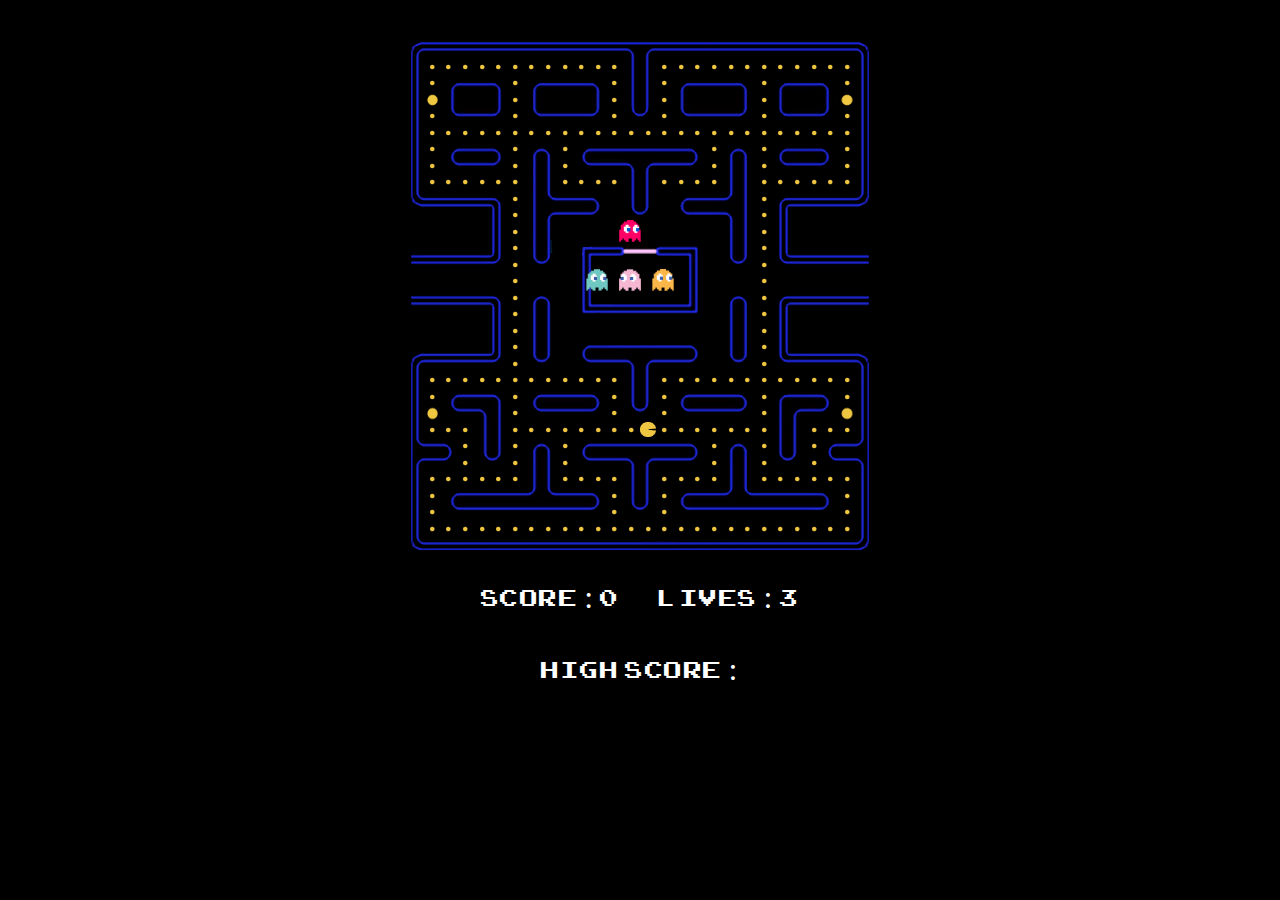
<file: index.html>
<!DOCTYPE html>
<html lang="en">
<head>
  <meta charset="UTF-8">
  <meta name="viewport" content="width=device-width, initial-scale=1.0">
  <meta http-equiv="X-UA-Compatible" content="ie=edge">
  <link rel="stylesheet" href="reset.css">
  <link rel="stylesheet" href="pacman.1.css">
  <link rel="icon" type="image/png" href="assets/img/pacman-right.gif" />
  <title>Pacman</title>
</head>
<body>
  <script src="game.js" type="module"></script>
</body>
</html>
</file>
<file: pacman.1.css>
@font-face {
  font-family: 'ArcadeClassic';
  src: url('assets/ArcadeClassic.woff2') format('woff2'),
      url('assets/ArcadeClassic.woff') format('woff');
  font-weight: normal;
  font-style: normal;
}

body{
  font-family: 'ArcadeClassic';
  letter-spacing: .1rem;
  background-color: black;
  display: flex;
  flex-direction: column;
  justify-content: center;
  align-items: center;
}
.game {
  position: relative;
  width: fit-content;
  background-color: black;
}
.shade{
  position: absolute;
  z-index: 1;
  width: 12%;
  height: 4.7%;
  background: #000;
}
.shade:first-of-type{
  background: linear-gradient(to left, rgba(0,0,0,0) 10%, #000 30%);
 top: 38.3%; 
 left: -10%;
}
.shade:nth-of-type(2){
  background: linear-gradient(to right, rgba(0,0,0,0)10%, #000 30%);
  top: 38.3%;
  right: -10%;
 }
.container {
  width: 466px;
  height: 512px;
  margin: 42px auto 8px auto;
  display: grid;
  grid-template: repeat(31, 16.5px) /repeat(28, 16.6px);
  background-image: url('assets/img/pacman-board.png');
  background-size:100%;
  background-repeat: no-repeat;
}
.ghost, .ghostBase{
  opacity: 1;
  overflow: visible;
}
img:nth-of-type(2),
img:nth-of-type(3),
img:nth-of-type(4){
  visibility: hidden;
}

.ghost img, .ghostBase img{
  transform: translate(-4px, -4px);
  width: 22px;
  height: 22px;
}
.empty.pacman{
  background-size: 16px 15.4px;
  background-repeat: no-repeat;
  background-position: center;
  position: relative;
}
.pacman-left{
  background-image: url('assets/img/pacman-left.gif');
}
.pacman-right{
  background-image: url('assets/img/pacman-right.gif');
}
.pacman-up{
  background-image: url('assets/img/pacman-up.gif');
}
.pacman-down{
  background-image: url('assets/img/pacman-down.gif');
}
.pacman::after{
  content:' ';
  color: rgb(0, 211, 197);
  position: relative;
  top: -13.4px;
  right: -19.2px;
  font-size: 1rem;
}
.dot{
  background-image: url('assets/img/dot-pacman.png');
  background-size: 10px 10px;
  background-position: center center;
  background-repeat: no-repeat;
}
.big-dot{
  background-image: url('assets/img/dot-pacman.png');
  background-size: 23px 23px;
  background-position: center center;
  background-repeat: no-repeat;
}
 .gameOn, .gameover{
  display: flex;
  justify-content: center;
  align-items: center;
}
.gameover {
  flex-direction: column;
  display: none;
}
.blink{
  filter: grayscale(100%) invert(100%);
}

h1{
  padding: 20px;
  color: yellow;
  font-size: 2rem;
}
h2{
  padding: 20px;
  color: #fff;
  font-size: 2rem;
}
p{
  text-align: center;
  padding: 20px;
  color: #fff;
  font-size: 2rem;
}
img{
  width:100%;
}
.preload{
  display: none;
}
</file>
